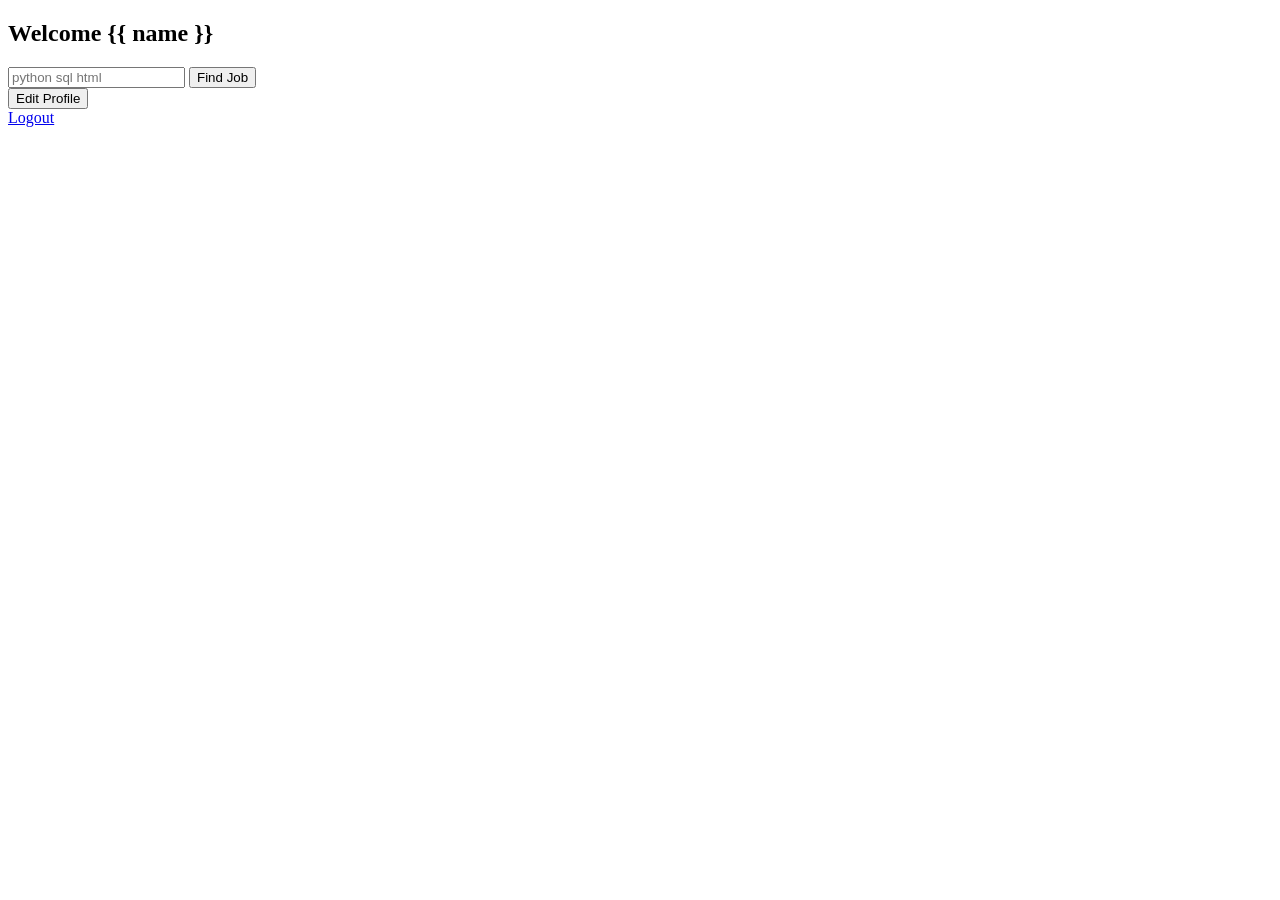
<file: templates/dashboard.html>
<!DOCTYPE html>
<html lang="en">
<head>
    <meta charset="UTF-8">
    <meta name="viewport" content="width=device-width, initial-scale=1.0">
    <title>Document</title>
</head>
<body>
    <header>
        <h2>Welcome {{ name }}</h2>
    </header>
   <main>
    <form action="/match" method="post">
<input type="text" name="skill" placeholder="python sql html"required="true">
<input type="submit" value="Find Job">
</form>
<a href="index.html">
    <button>Edit Profile</button>
</a>
   </main>
<a href="/logout">Logout</a>
</body>
</html>
</file>
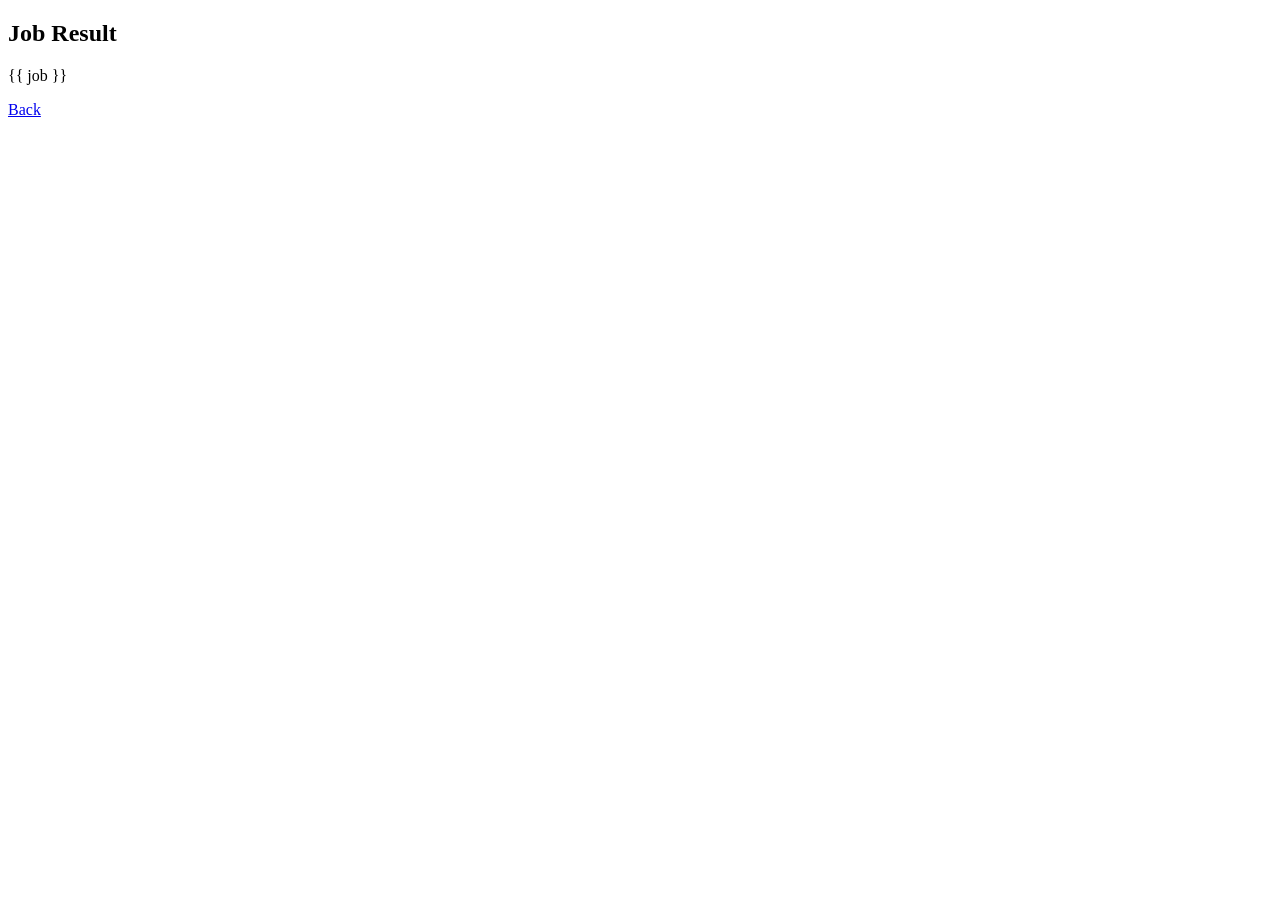
<file: templates/result.html>
<!DOCTYPE html>
<html lang="en">
<head>
    <meta charset="UTF-8">
    <meta name="viewport" content="width=device-width, initial-scale=1.0">
    <title>Document</title>
</head>
<body>
    <h2>Job Result</h2>
<p>{{ job }}</p>

<a href="/dashboard">Back</a>
</body>
</html>
</file>
